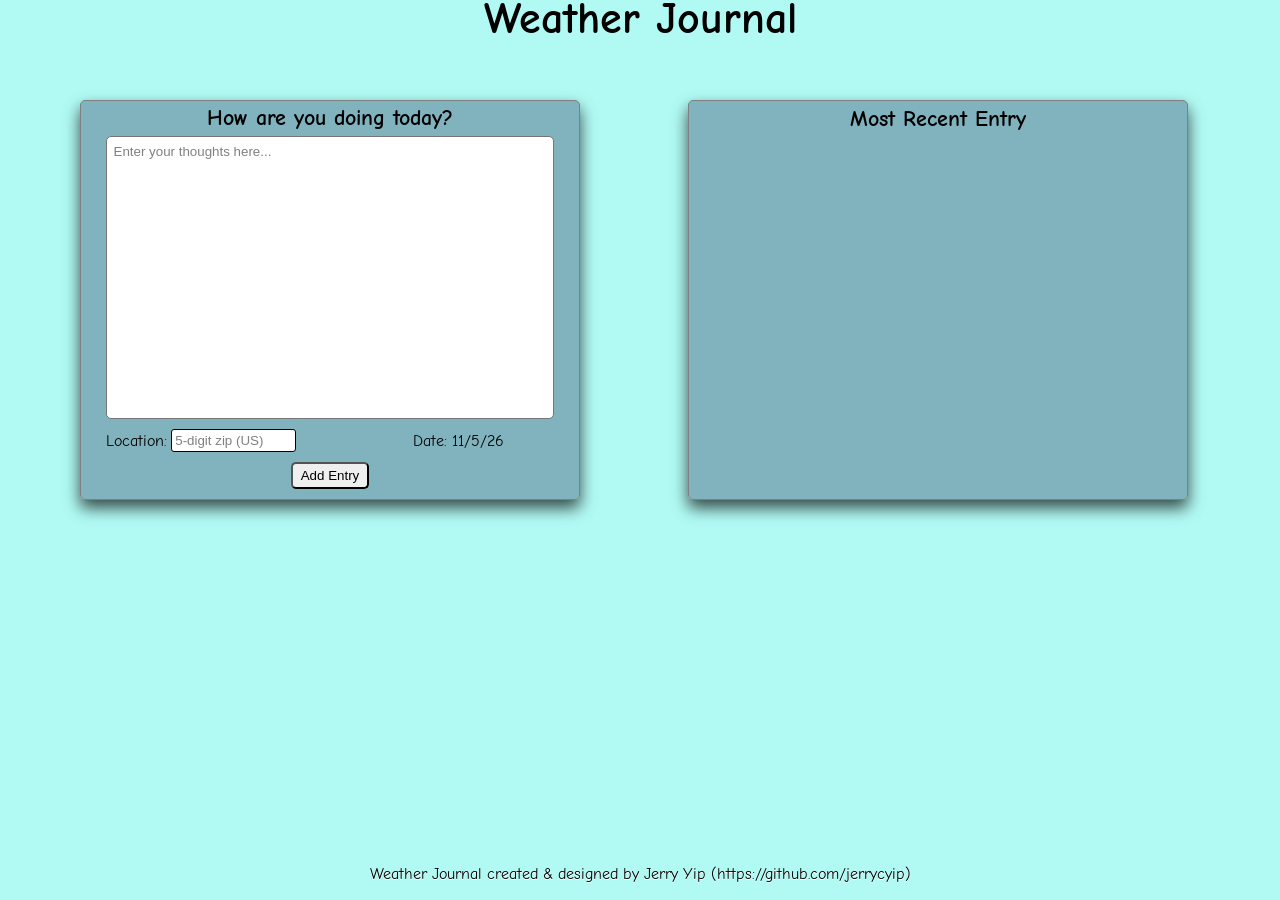
<file: website/index.html>
<!DOCTYPE html>
<html>

<head lang="en">
    <meta charset="UTF-8">
    <meta name="viewport" content="width=device-width, maximum-scale=1" />
    <title>Weather Journal App</title>
    <!-- <link href="https://fonts.googleapis.com/css?family=Oswald:400,600,700|Ranga:400,700&display=swap" rel="stylesheet"> -->
    <!-- Use of Google's Material Design Web Fonts & Icons -->
    <link href="https://fonts.googleapis.com/icon?family=Material+Icons" rel="stylesheet">
    <link href="https://fonts.googleapis.com/css?family=Courgette" rel="stylesheet">
    <link href="https://fonts.googleapis.com/css?family=Handlee" rel="stylesheet">
    <link href="https://fonts.googleapis.com/css?family=Comic Neue" rel="stylesheet">
    <link rel="stylesheet" href="style.css">
</head>

<body>
    <div id="app">
        <div class="holder headline">
            <h1 id="heading">
                Weather Journal
            </h1>
        </div>
        <div id="new-entry">
            <div class="mood-container">
                <label for="feelings">
                    <h3>How are you doing today?</h3>
                </label>
                <textarea class="myInput" id="feelings" placeholder="Enter your thoughts here..."></textarea>
            </div>
            <div class="entry-details">
                <label for="zip">Location:</label>
                <input type="text" id="zip" placeholder="5-digit zip (US)">
                <span id="entry-date"></span>
            </div>
            <div class="button-ctr">
                <button id="generate" type="submit"> Add Entry </button>
            </div>
        </div>
        <div class="view-entry">
            <div class="title">
                <h3 id="view-title">Most Recent Entry</h3>
            </div>
            <div id="entryHolder">
                <div class="meta-details">
                    <h4>
                        <div id="locale"></div>
                        <div id="weather"></div>
                        <div id="weather-info">
                            <div id="temp-details">
                                <div id="temp"></div>
                            </div>
                            <div class="weather-icon"></div>
                        </div>
                        <div id="date"></div>
                    </h4>
                </div>
                <div class="mood-holder">
                    <div id="content"></div>
                </div>
            </div>
        </div>
        <!-- future enhancement: this section would provide a list of all prior entries:-->
        <div class="all-entries">
            <div class="title">
                <h3></h3>
            </div>
        </div>
        <div id="footer">Weather Journal created & designed by Jerry Yip (https://github.com/jerrycyip)</div>
    </div>
    <script src="app.js" type="text/javascript"></script>
</body>

</html>
</file>
<file: website/style.css>
/* rules that apply to entire page */

* {
    margin: 0;
    padding: 0;
    box-sizing: border-box;
    scroll-behavior: smooth;
}

#app {
    display: grid;
    height: 100vh;
    min-height: 100vh;
    width: auto;
    grid-template-rows: 100px 400px auto 35px;
    grid-template-areas: "heading heading" "new-entry view-entry" "all-entries all-entries" "footer footer";
    grid-template-columns: 1fr 1fr;
    background: #b1faf4;
    color: white;
    #0e0c02;
    font-family: "Comic Neue";
}

/* specific rules for sections of the website/app */

.headline {
    grid-area: heading;
    color: black;
    font-weight: 800;
    display: flex;
    flex-direction: column;
    align-items: center;
    justify-content: center;
    margin-bottom: 5%;
}

#heading {
    font-size: 2.75em;
}

h3 {
    margin: 1%; 5px;
    color: black;
    text-align: center;
    font-size: 1.4em;
}

#new-entry {
    grid-area: new-entry;
    width: 80%;
    max-width: 500px;
    margin-left: 12.5%;
    margin-right: 7.5%;
    background: rgba(57, 73, 107, 0.4);
    border-radius: 5px;
    border: 1px solid grey;
    box-shadow: 0px 8px 16px 0px rgba(0, 0, 0, 0.7);
}

textarea::placeholder {
    color: grey;
}

.mood-container {
    height: 80%;
    width: 90%;
    margin-left: auto;
    margin-right: auto;
    border-radius: 5px;
}

.myInput {
    display: flex;
    flex-direction: column;
    overflow-y: auto;
    height: 89%;
    width: 100%;
    border-radius: 5px;
    resize: none;
    padding: 0.5em;
}

.entry-details {
    height: auto;
    margin-left: 5%;
    margin-top: 1%; 5px;
    margin-bottom: 2%; 10px;
    color: black;
    display: grid;
    width: 90%;
    grid-template-columns: 65px 1fr 1fr;
    grid-template-areas: "zip-label zip date";
    align-items: center;
}

.entry-details label {
    grid-area: zip-label;
    text-align: left;
}

#zip {
    padding-top: 0.25em;
    padding-bottom: 0.25em;
    padding-left: 0.25em;
    grid-area: zip;
    width: auto;
    min-width: 96px;
    max-width: 125px;
    /*max-width: 96px;*/
    border: 1px solid black;
    border-radius: 3px;
    outline: none;
}

#zip::placeholder {
    color: grey;
}

#entry-date {
    grid-area: date;
    text-align: center;
}

.button-ctr {
    display: flex;
    flex-direction: column;
    align-items: center;
    justify-content: center;
}

#generate {
    height: auto;
    padding: 4px;
    padding-left: 8px;
    padding-right: 8px;
    border-radius: 5px;
    margin-bottom: 5px;
}

input:focus,
select:focus,
textarea:focus,
button:focus {
    outline: none;
}

.view-entry {
    grid-area: view-entry;
    width: 80%;
    max-width: 500px;
    margin-left: 7.5%;
    margin-right: 12.5%;
    background: rgba(57, 73, 107, 0.4);
    border-radius: 5px;
    border: 1px solid grey;
    box-shadow: 0px 8px 16px 0px rgba(0, 0, 0, 0.7);
}

.title {
    text-align: center;
}

#view-title {
    /*margin-left: 7.5%;*/
}

#entryHolder {
    height: 85%;
    display: grid;
    grid-template-rows: 8% 6% 30% 6% 50%;
    grid-template-areas: "locale" "description" "temp-icon" "date" "mood";
}

.meta-details {
    width: 85%;
    margin-left: 7.5%;
    border-top-right-radius: 5px;
    border-top-left-radius: 5px;
    font-size: 1.1em;
}

#weather,
#weather-details,
#date {
    font-weight: 500;
}

#locale {
    grid-area: locale;
    text-align: center;
    margin-bottom: 5px;
    letter-spacing: 0.15em;
    font-size: 1.25em;
}

#weather {
    grid-area: description;
    text-align: center;
    text-transform: capitalize;
}

#weather-info {
    grid-area: temp-icon;
    display: grid;
    grid-template-columns: 1fr 1fr;
    grid-template-areas: "temp icon";
    margin-bottom: -10px;
}

#temp-details {
    grid-area: temp;
    align-self: center;
    text-align: center;
    margin-right: -15%;
    font-size: 1.5em;
}

#temp {
    margin: auto 0;
    width: auto;
}

.weather-icon {
    grid-area: icon;
}

#icon {
    margin: auto 0;
    width: auto;
}

#date {
    grid-area: date;
    color: white;
    text-align: center;
}

.mood-holder {
    grid-area: mood;
    display: flex;
    flex-direction: column;
    height: 90%; 175px;
    max-height: 90%; 175px;
    width: 85%;
    margin-left: 7.5%;
    margin-top: 5%; 7px;
    border-bottom-left-radius: 5px;
    border-bottom-right-radius: 5px;
    overflow-y: auto;
    overflow-wrap: break-word;
    color: white;
    font-family: 'Handlee', 'Courgette';
}

.all-entries {
    grid-area: all-entries;
    margin-top: 15px;
}

#footer {
    grid-area: footer;
    color: black;
    text-align: center;
    text-shadow: 0.75px 0.75px white;
}
/* Style for Placeholder Text*/

    ::placeholder {
    /* Firefox, Chrome, Opera */
    color: grey;
    #f0d43a;
    font-family: 'Oswald', sans-serif;
}

    :-ms-input-placeholder {
    /* Internet Explorer 10-11 */
    color: grey;
    #f0d43a;
    font-family: 'Oswald', sans-serif;
}

    ::-ms-input-placeholder {
    /* Microsoft Edge */
    color: grey;
    #f0d43a;
    font-family: 'Oswald', sans-serif;
}

/* mobile responsive layout*/
@media only screen and (max-width:760px) {
    #app {
        grid-template-rows: 60px 400px 400px auto 40px;
        grid-template-areas: "heading" 
                            "new-entry" 
                            "view-entry" 
                            "all-entries" 
                            "footer";
        grid-template-columns: 1fr;
        height: 100%;
        min-height: 100%;
        width: 100vw;
        min-width: 100vw;
    }

    #new-entry {
        grid-area: new-entry;
        margin-left: auto;
        margin-right: auto;
        height: 90%;
        width: 80%;
        max-width: 550px; 100%;
        margin-top: auto;
        margin-bottom: auto;
    }
    .view-entry {
        grid-area: view-entry;
        margin-left: auto;
        margin-right: auto;
        height: 90%;
        width: 80%;
        max-width: 550px;
        margin-top: auto;
        margin-bottom: auto;
    }
    #footer {
    }

    #heading {
        font-size: 2.25em;
        padding-bottom: 1%;
        margin-bottom: 0;
        padding-top: 2.5%;
    }
    h3 {
        font-size: 1.2em;
    }
</file>
